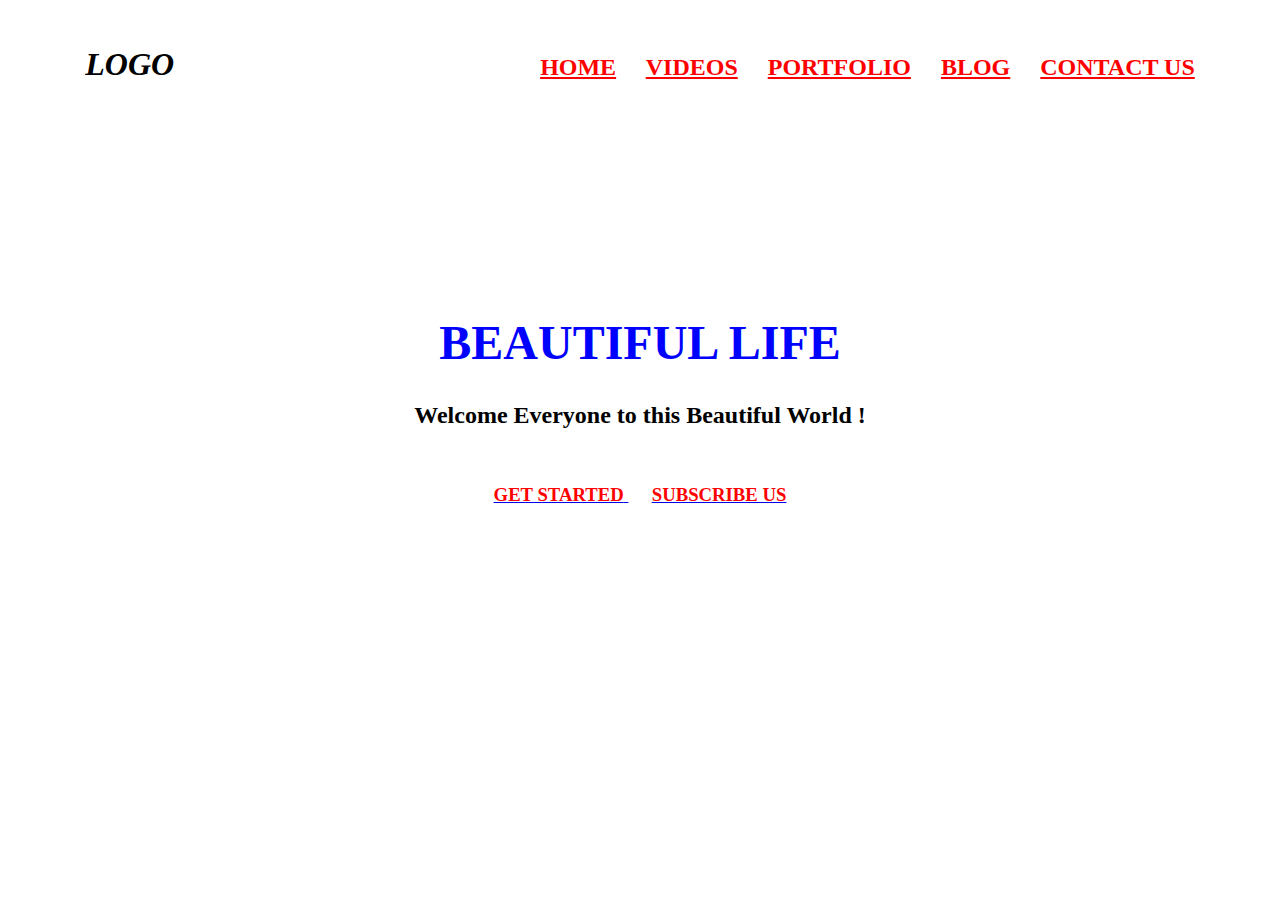
<file: practise.html>
<!DOCTYPE html>
<html lang="en">
<head>
  <meta charset="UTF-8">
  <meta http-equiv="X-UA-Compatible" content="IE=edge">
  <meta name="viewport" content="width=device-width, initial-scale=1.0">
  <title>Document</title>
</head>
<body background="https://media.gettyimages.com/photos/young-parkour-flips-through-the-cityguangzhouchina-picture-id1388682646?s=2048x2048">
	<br />
	<h2 align="center">
    <font face="Copperplate" size="6"><i><b>LOGO</b></i></font>
		&nbsp;&nbsp;&nbsp;&nbsp;&nbsp;&nbsp;&nbsp;&nbsp;&nbsp;&nbsp;&nbsp;&nbsp;&nbsp;&nbsp;&nbsp;&nbsp;&nbsp;&nbsp;&nbsp;
		
		&nbsp;&nbsp;&nbsp;&nbsp;&nbsp;&nbsp;&nbsp;&nbsp;&nbsp;&nbsp;&nbsp;&nbsp;&nbsp;&nbsp;&nbsp;&nbsp;&nbsp;&nbsp;&nbsp;
		&nbsp;&nbsp;&nbsp;&nbsp;&nbsp;&nbsp;&nbsp;&nbsp;&nbsp;&nbsp;&nbsp;&nbsp;&nbsp;&nbsp;&nbsp;&nbsp;&nbsp;&nbsp;&nbsp;
    
		<font face="Papyrus" size="5">
      <a href="#" style="color:red";>HOME</a>&nbsp;&nbsp;&nbsp;&nbsp;
			<a href="#" style="color:red";>VIDEOS</a>&nbsp;&nbsp;&nbsp;&nbsp;
			<a href="#" style="color:red";>PORTFOLIO</a>&nbsp;&nbsp;&nbsp;&nbsp;
			<a href="#" style="color:red";>BLOG</a>&nbsp;&nbsp;&nbsp;&nbsp;
			<a href="#" style="color:red";>CONTACT US</a>
		</font>
	</h2>
	<br /><br /><br /><br /><br /><br /><br /><br /><br /><br />
	<h1 align="center">
    <p title="I am Entering to the beautiful world">
		<font face="Lucida Console" color="blue" size="8">
			BEAUTIFUL LIFE
		</font>
    </p>
	</h1>
	<h3 align="center">
		<font face="Lucida Console" color="#000" size="5">
			Welcome Everyone to this Beautiful World !
		</font>
	</h3>
	<br />
	<h3 align="center">
	<a href="#">
		<font face="Lucida Console" color="red">GET STARTED</font>
	</a>&nbsp;&nbsp;&nbsp;&nbsp;
	<a href="#">
		<font face="Lucida Console" color="red">SUBSCRIBE US</font>
	</a>
	</h3>
</body>
</html>
</file>
